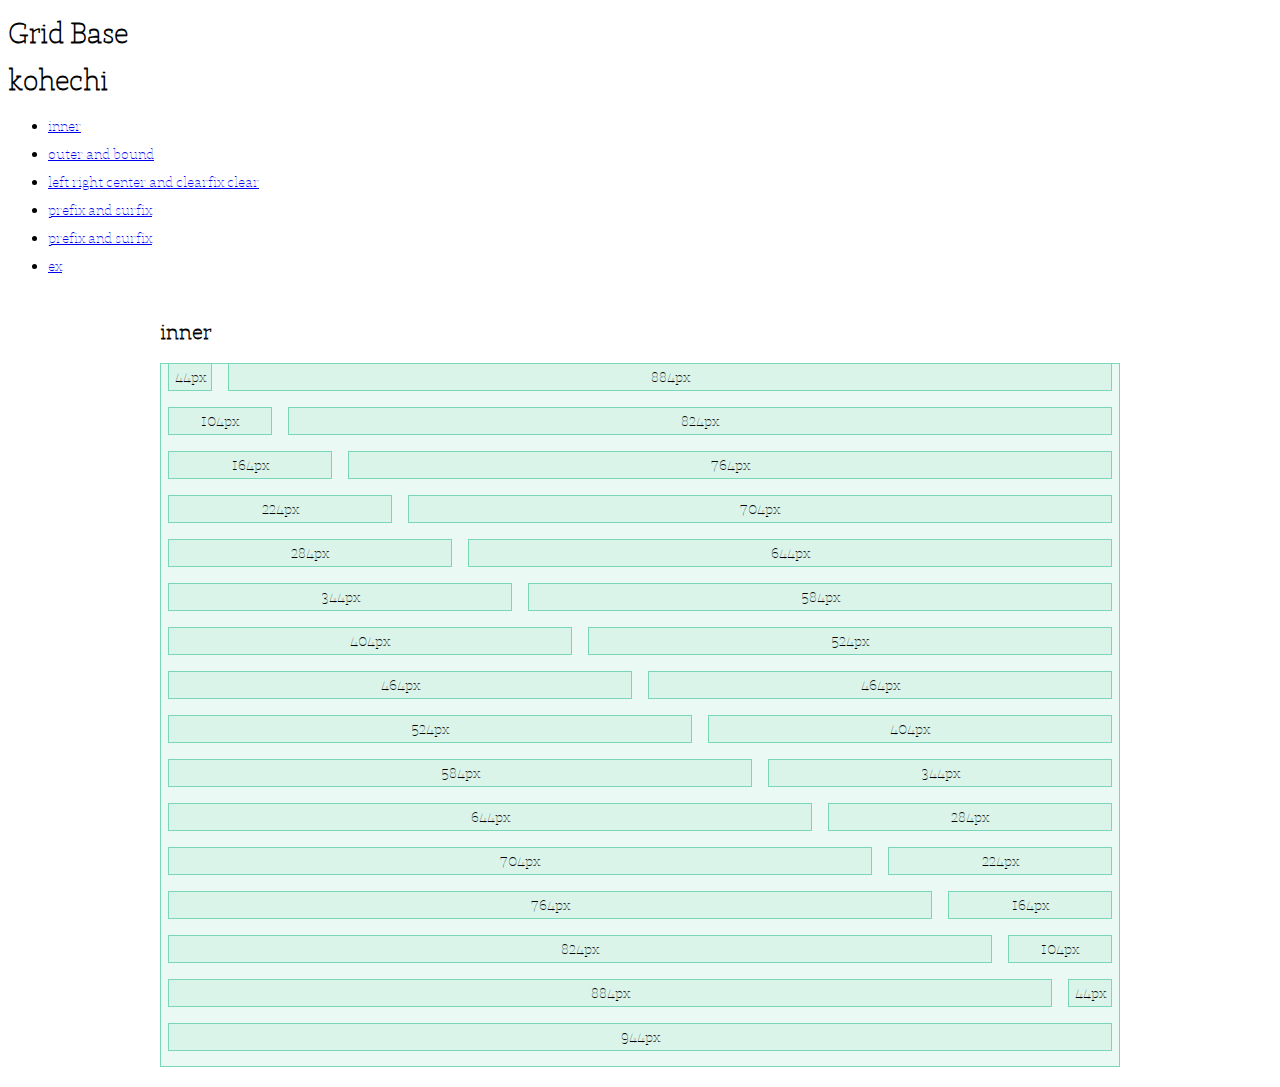
<file: test.html>
<!DOCTYPE html>
<html>
  <head>
    <title>Base Grid _?</title>
    <meta http-equiv="Content-Type" content="text/html; charset=UTF-8">
		<link rel="stylesheet" type="text/css" href="css/gridbase.css">
		<script type="text/javascript" src="js/jquery-1.6.2.min.js"></script>

		<script type="text/javascript">
			$(function(){

				var frame = $('#frame');
				frame.height(($('.active').height()));

				$('p', frame).each(function(){
					$(this).text(
					$(this).parent().width() + 'px'
				);
				});

				$('#navi a').bind('click', function(){
					$('.display', frame).removeClass('active');
					var target = $(this).attr('href');
					$(target).addClass('active');
					frame.height(($(target).height()));
					return false;
				});
			});
		</script>

		<style>
			/* Generated by Font Squirrel (http://www.fontsquirrel.com) on February 7, 2012 08:08:55 AM America/New_York */
			@font-face
			{
				font-family: 'StMarieThin';
				src: url('font/StMarie-Thin-webfont.eot');
				src: url('font/StMarie-Thin-webfont.eot?#iefix') format('embedded-opentype'),
					url('font/StMarie-Thin-webfont.woff') format('woff'),
					url('font/StMarie-Thin-webfont.ttf') format('truetype'),
					url('font/StMarie-Thin-webfont.svg#StMarieThin') format('svg');
				font-weight: normal;
				font-style: normal;
			}
			html {
				font-size: 62.5%; /*10px*/
				font-family: StMarieThin;
			}
			body
			{
				display: block;
				font-size: 1.4rem;
				line-height: 2.8rem;
			}
			#wrap
			{
				background-repeat: repeat-y;
				background-position: 0px 0px;
			}
			p
			{
				margin: 0;
				padding: 0;
			}

			#frame
			{
				position: relative;
				width: 960px;
				margin: 20px auto 20px;
				overflow: hidden;
			}

			.display
			{
				transition: all 0.3s ease-out 0s;
				-moz-transition: all 0.3s ease-out 0s;
				-webkit-transition: all 0.3s ease-out 0s;
				-o-transition: all 0.3s ease-out 0s;

				position: absolute;
				left: 960px;
				opacity: 0;
			}

			.active
			{
				left: 0px;
				opacity: 1;
			}

			.inner_1, .inner_2, .inner_3,	.inner_4, .inner_5, .inner_6, .inner_7, .inner_8,
			.inner_9, .inner_10, .inner_11, .inner_12, .inner_13, .inner_14, .inner_15, .inner_16,
			.outer_1, .outer_2, .outer_3,	.outer_4, .outer_5, .outer_6, .outer_7, .outer_8,
			.outer_9, .outer_10, .outer_11, .outer_12, .outer_13, .outer_14, .outer_15, .outer_16
			{
				background: #f4bcb3; background: rgba(122, 215, 183, 0.15);
				box-shadow: inset 1px 1px 0 rgba(122, 215, 183, 1), inset -1px -1px 0 rgba(122, 215, 183, 1);
				text-align: center;
			}

			.line
			{
				box-shadow: inset 0 0 0 1px rgba(199, 43, 65, 1);
			}
			.line_top
			{
				box-shadow: inset 0 1px 0 0 rgba(199, 43, 65, 1);
			}
			.line_right
			{
				box-shadow: inset -1px 0 0 0 rgba(199, 43, 65, 1);
			}
			.line_bottom
			{
				box-shadow: inset 0 -1px 0 0 rgba(199, 43, 65, 1);
			}
			.line_left
			{
				box-shadow: inset 1px 0 0 0 rgba(199, 43, 65, 1);
			}
			.line_top_left
			{
				box-shadow: inset 1px 1px 0 0 rgba(199, 43, 65, 1);
			}
			.line_bottom_right
			{
				box-shadow: inset -1px -1px 0 0 rgba(199, 43, 65, 1);
			}
			.line_top_bottom
			{
				box-shadow: inset 0  1px 0 0 rgba(199, 43, 65, 1),
					inset 0 -1px 0 0 rgba(199, 43, 65, 1);
			}
			.line_left_right
			{
				box-shadow: inset  1px 0 0 0 rgba(199, 43, 65, 1),
					inset -1px 0 0 0 rgba(199, 43, 65, 1);
			}

		</style>
  </head>
  <body>

		<header>
			<h1>Grid Base</h1>
			<h1>kohechi</h1>
		</header>

		<nav id="navi">
			<ul>
				<li><a href="#inner">inner</a></li>
				<li><a href="#outer">outer and bound</a></li>
				<li><a href="#float">left right center and clearfix clear</a></li>
				<li><a href="#margin">prefix and surfix</a></li>
				<li><a href="#line">prefix and surfix</a></li>
				<li><a href="#ex">ex</a></li>
			</ul>
		</nav>

		<div id="frame">

			<section id="inner" class="display active">
				<h2>inner</h2>

				<div class="outer_16 center clearfix">
					<div class="inner_1"><p>grid</p></div><div class="inner_15"><p>grid</p></div>
					<div class="inner_2"><p>grid</p></div><div class="inner_14"><p>grid</p></div>
					<div class="inner_3"><p>grid</p></div><div class="inner_13"><p>grid</p></div>
					<div class="inner_4"><p>grid</p></div><div class="inner_12"><p>grid</p></div>
					<div class="inner_5"><p>grid</p></div><div class="inner_11"><p>grid</p></div>
					<div class="inner_6"><p>grid</p></div><div class="inner_10"><p>grid</p></div>
					<div class="inner_7"><p>grid</p></div><div class="inner_9"><p>grid</p></div>
					<div class="inner_8"><p>grid</p></div><div class="inner_8"><p>grid</p></div>
					<div class="inner_9"><p>grid</p></div><div class="inner_7"><p>grid</p></div>
					<div class="inner_10"><p>grid</p></div><div class="inner_6"><p>grid</p></div>
					<div class="inner_11"><p>grid</p></div><div class="inner_5"><p>grid</p></div>
					<div class="inner_12"><p>grid</p></div><div class="inner_4"><p>grid</p></div>
					<div class="inner_13"><p>grid</p></div><div class="inner_3"><p>grid</p></div>
					<div class="inner_14"><p>grid</p></div><div class="inner_2"><p>grid</p></div>
					<div class="inner_15"><p>grid</p></div><div class="inner_1"><p>grid</p></div>
					<div class="inner_16"><p>grid</p></div>
				</div>

			</section>

			<section id="outer" class="display">
				<h2>outer and bound</h2>

				<div class="outer_16 center clearfix">
					<div class="outer_1"><p>grid</p></div><div class="outer_15"><p>grid</p></div>
					<div class="outer_2"><p>grid</p></div><div class="outer_14"><p>grid</p></div>
					<div class="outer_3"><p>grid</p></div><div class="outer_13"><p>grid</p></div>
					<div class="outer_4"><p>grid</p></div><div class="outer_12"><p>grid</p></div>
					<hr class="bound">
					<div class="outer_5"><p>grid</p></div><div class="outer_11"><p>grid</p></div>
					<div class="outer_6"><p>grid</p></div><div class="outer_10"><p>grid</p></div>
					<div class="outer_7"><p>grid</p></div><div class="outer_9"><p>grid</p></div>
					<div class="outer_8"><p>grid</p></div><div class="outer_8"><p>grid</p></div>
					<hr class="bound">
					<div class="outer_9"><p>grid</p></div><div class="outer_7"><p>grid</p></div>
					<div class="outer_10"><p>grid</p></div><div class="outer_6"><p>grid</p></div>
					<div class="outer_11"><p>grid</p></div><div class="outer_5"><p>grid</p></div>
					<div class="outer_12"><p>grid</p></div><div class="outer_4"><p>grid</p></div>
					<hr class="bound">
					<div class="outer_13"><p>grid</p></div><div class="outer_3"><p>grid</p></div>
					<div class="outer_14"><p>grid</p></div><div class="outer_2"><p>grid</p></div>
					<div class="outer_15"><p>grid</p></div><div class="outer_1"><p>grid</p></div>
					<div class="outer_16"><p>grid</p></div>
					<hr class="bound">
				</div>

			</section>

			<section id="float" class="display">
				<h2>left right center and clearfix clear</h2>

				<div class="outer_16 center clearfix">
					<div class="inner_4 left"><p>grid</p></div>
					<div class="inner_4 center clear"><p>grid</p></div>
					<div class="inner_4 right clear"><p>grid</p></div>
				</div>

			</section>

			<section id="margin" class="display">
				<h2>prefix and surfix</h2>

				<div class="outer_16 center clearfix">
					<div class="inner_1 left clear">[A] <p>grid</p></div><div class="inner_1 prefix_1 right">[B] <p>grid</p></div>
					<div class="inner_1 prefix_1 left clear">[A] <p>grid</p></div><div class="inner_1 suffix_1 right">[B] <p>grid</p></div>
					<div class="inner_1 prefix_2 left clear">[A] <p>grid</p></div><div class="inner_1 suffix_2 right">[B] <p>grid</p></div>
					<div class="inner_1 prefix_3 left clear">[A] <p>grid</p></div><div class="inner_1 suffix_3 right">[B] <p>grid</p></div>
					<div class="inner_1 prefix_4 left clear">[A] <p>grid</p></div><div class="inner_1 suffix_4 right">[B] <p>grid</p></div>
					<div class="inner_1 prefix_5 left clear">[A] <p>grid</p></div><div class="inner_1 suffix_5 right">[B] <p>grid</p></div>
					<div class="inner_1 prefix_6 left clear">[A] <p>grid</p></div><div class="inner_1 suffix_6 right">[B] <p>grid</p></div>
					<div class="inner_1 prefix_7 left clear">[A] <p>grid</p></div><div class="inner_1 suffix_7 right">[B] <p>grid</p></div>
					<div class="inner_1 suffix_7 right clear">[A] <p>grid</p></div><div class="inner_1 prefix_7 left">[B] <p>grid</p></div>
					<div class="inner_1 suffix_6 right clear">[A] <p>grid</p></div><div class="inner_1 prefix_6 left">[B] <p>grid</p></div>
					<div class="inner_1 suffix_5 right clear">[A] <p>grid</p></div><div class="inner_1 prefix_5 left">[B] <p>grid</p></div>
					<div class="inner_1 suffix_4 right clear">[A] <p>grid</p></div><div class="inner_1 prefix_4 left">[B] <p>grid</p></div>
					<div class="inner_1 suffix_3 right clear">[A] <p>grid</p></div><div class="inner_1 prefix_3 left">[B] <p>grid</p></div>
					<div class="inner_1 suffix_2 right clear">[A] <p>grid</p></div><div class="inner_1 prefix_2 left">[B] <p>grid</p></div>
					<div class="inner_1 suffix_1 right clear">[A] <p>grid</p></div><div class="inner_1 prefix_1 left">[B] <p>grid</p></div>
					<div class="inner_1 right clear">[A] <p>grid</p></div><div class="inner_1 left">[B] <p>grid</p></div>
				</div>

			</section>

			<section id="line" class="display">
				<h2>line</h2>

				<div class="outer_16 center clearfix">
					<hr class="bound">
					<div class="inner_1 line"><p>grid</p></div>
					<div class="inner_1 line_top"><p>grid</p></div>
					<div class="inner_1 line_right"><p>grid</p></div>
					<div class="inner_1 line_bottom"><p>grid</p></div>
					<div class="inner_1 line_left"><p>grid</p></div>
					<div class="inner_1 line_top_left"><p>grid</p></div>
					<div class="inner_1 line_bottom_right"><p>grid</p></div>
					<div class="inner_1 line_top_bottom"><p>grid</p></div>
					<div class="inner_1 line_left_right"><p>grid</p></div>
				</div>

			</section>

			<section id="ex" class="display">
				<h2>ex</h2>

				<div class="outer_16 center clearfix">

					<div class="inner_4 left"><p>grid</p></div>

					<div class="outer_12 right">
						<div class="inner_2"><p>grid</p></div>
						<div class="inner_2"><p>grid</p></div>
						<div class="inner_2"><p>grid</p></div>
						<div class="inner_2"><p>grid</p></div>
						<div class="inner_2"><p>grid</p></div>
						<div class="inner_2"><p>grid</p></div>

						<div class="inner_2"><p>grid</p></div>
						<div class="inner_2"><p>grid</p></div>
						<div class="inner_2"><p>grid</p></div>
						<div class="inner_2"><p>grid</p></div>
						<div class="inner_2"><p>grid</p></div>
						<div class="inner_2"><p>grid</p></div>

						<div class="inner_4"><p>grid</p></div>
						<div class="inner_4"><p>grid</p></div>
						<div class="inner_4"><p>grid</p></div>

						<div class="inner_6"><p>grid</p></div>
						<div class="inner_6"><p>grid</p></div>
					</div>

					<div class="outer_4 clear">
						<div class="inner_1"><p>grid</p></div>
						<div class="inner_1"><p>grid</p></div>
						<div class="inner_1"><p>grid</p></div>
						<div class="inner_1"><p>grid</p></div>
					</div>
					<div class="outer_12">
						<div class="outer_4"><p>grid</p></div>
						<div class="inner_4"><p>grid</p></div>
						<div class="outer_4"><p>grid</p></div>
					</div>

					<div class="inner_1 prefix_14"><p>grid</p></div>
					
				</div>

			</section>

		</div>

  </body>
</html>
</file>
<file: css/gridbase.css>
/* 
    Document   : gridbase
    Created on : 2012/02/07, 22:20:39
    Author     : kohechi
    Description: grid css
    Purpose of the stylesheet follows.
*/

.inner_1, .inner_2, .inner_3,	.inner_4, .inner_5, .inner_6, .inner_7, .inner_8,
.inner_9, .inner_10, .inner_11, .inner_12, .inner_13, .inner_14, .inner_15, .inner_16
{
	display: block;
	margin: 0 8px 16px;
	float: left;
}

.outer_1, .outer_2, .outer_3,	.outer_4, .outer_5, .outer_6, .outer_7, .outer_8,
.outer_9, .outer_10, .outer_11, .outer_12, .outer_13, .outer_14, .outer_15, .outer_16
{
	display: block;
	float: left;
}

.inner_1			{	width:  44px;	}
.inner_2			{	width: 104px;	}
.inner_3			{	width: 164px; }
.inner_4			{	width: 224px; }
.inner_5			{	width: 284px; }
.inner_6			{	width: 344px; }
.inner_7			{	width: 404px; }
.inner_8			{	width: 464px; }
.inner_9			{	width: 524px; }
.inner_10		{	width: 584px; }
.inner_11		{	width: 644px; }
.inner_12		{	width: 704px; }
.inner_13		{	width: 764px; }
.inner_14		{	width: 824px; }
.inner_15		{	width: 884px; }
.inner_16		{	width: 944px; }

.outer_1			{	width:  60px; }
.outer_2			{	width: 120px; }
.outer_3			{	width: 180px; }
.outer_4			{	width: 240px; }
.outer_5			{	width: 300px; }
.outer_6			{	width: 360px; }
.outer_7			{	width: 420px; }
.outer_8			{	width: 480px; }
.outer_9			{	width: 540px; }
.outer_10		{	width: 600px; }
.outer_11		{	width: 660px; }
.outer_12		{	width: 720px; }
.outer_13		{	width: 780px; }
.outer_14		{	width: 840px; }
.outer_15		{	width: 900px; }
.outer_16		{	width: 960px; }

.left					{	float: left;	}
.right				{	float: right; }
.center
{	display: block;
	float: none;
	margin: 0 auto;
}

.prefix_1		{	margin-left:  68px; }
.prefix_2		{	margin-left: 128px; }
.prefix_3		{	margin-left: 188px; }
.prefix_4		{	margin-left: 248px; }
.prefix_5		{	margin-left: 308px; }
.prefix_6		{	margin-left: 368px; }
.prefix_7		{	margin-left: 428px; }
.prefix_8		{	margin-left: 488px; }
.prefix_9		{	margin-left: 548px; }
.prefix_10		{	margin-left: 608px; }
.prefix_11		{	margin-left: 668px; }
.prefix_12		{	margin-left: 728px; }
.prefix_13		{	margin-left: 788px; }
.prefix_14		{	margin-left: 848px; }
.prefix_15		{	margin-left: 908px; }

.suffix_1		{	margin-right:  68px; }
.suffix_2		{	margin-right: 128px; }
.suffix_3		{	margin-right: 188px; }
.suffix_4		{	margin-right: 248px; }
.suffix_5		{	margin-right: 308px; }
.suffix_6		{	margin-right: 368px; }
.suffix_7		{	margin-right: 428px; }
.suffix_8		{	margin-right: 488px; }
.suffix_9		{	margin-right: 548px; }
.suffix_10		{	margin-right: 608px; }
.suffix_11		{	margin-right: 668px; }
.suffix_12		{	margin-right: 728px; }
.suffix_13		{	margin-right: 788px; }
.suffix_14		{	margin-right: 848px; }
.suffix_15		{	margin-right: 908px; }

.clearfix:before,
.clearfix:after
{
	content: '';
	display: block;
	overflow: hidden;
	visibility: hidden;
	width: 0;
	height: 0;
}
.clearfix:after {
	clear: both;
}
.clearfix {
	zoom: 1;
}
.clear
{
	clear: both;
}

.bound
{
	height: 16px;
	border: 0;
	margin: 0;
	background: transparent;
	clear: both;
}
</file>
